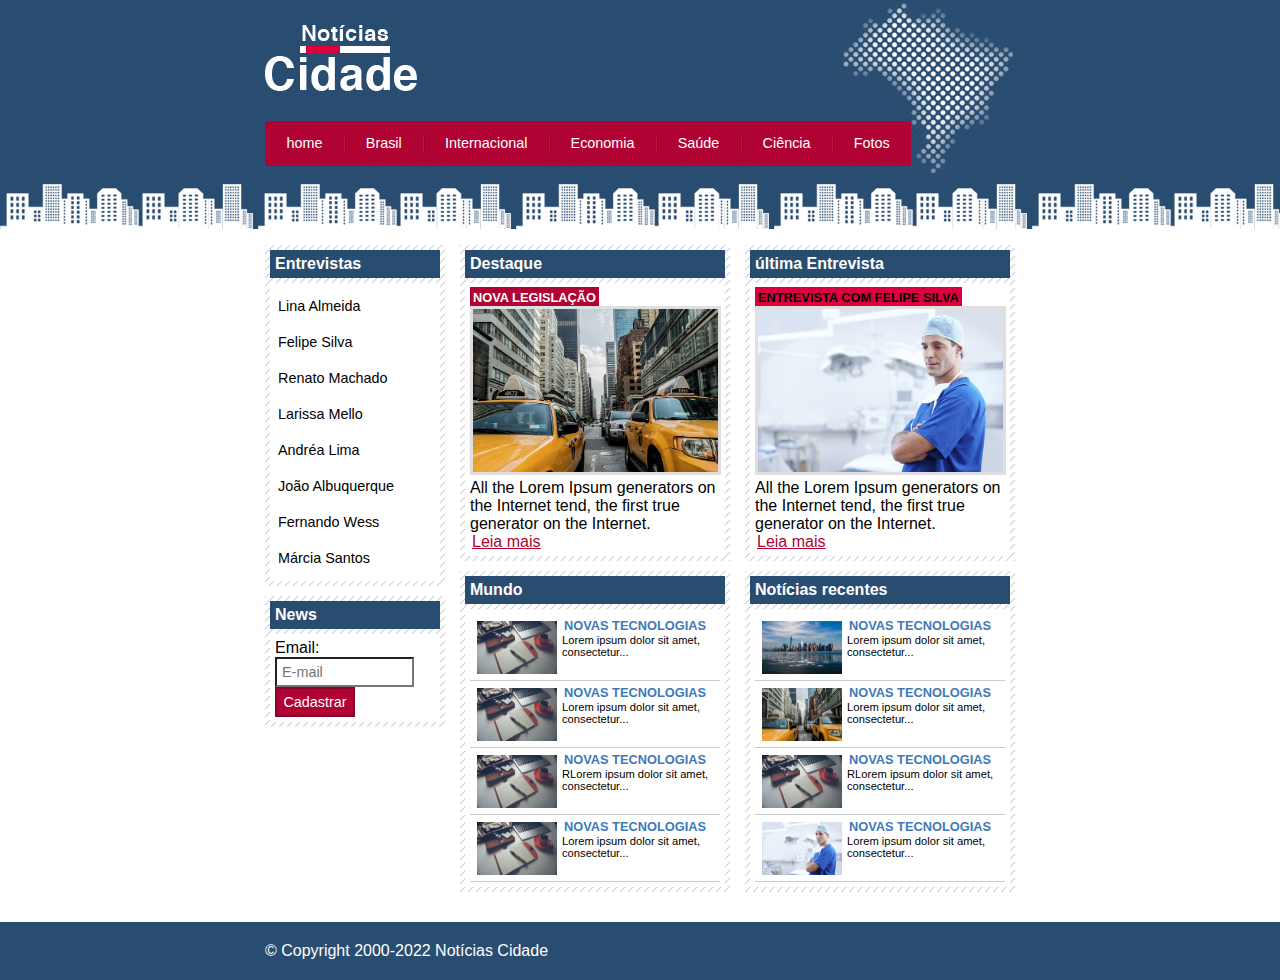
<file: index.html>
<!DOCTYPE html>
	<html>
		<head>
			<meta charset="utf-8">
			<meta name="viewport" content="width=device-width, initial-scale=1">
			<title>Notícias cidade - Seu site de notícias</title>

			<link rel="stylesheet" type="text/css" href="css/estilo.css">
		</head>
		<body class="home">

			<div class="container"><!--Início /container -->
				<div class="topo"> <!--Início /topo -->
					<h1 class="logo">Notícias cidade</h1>
					<ul class="navegacao">
						<li class="primeiro"><a class="home" href="index.html">home</a></li>
						<li><a class="brasil" href="brasil.html">Brasil</a></li>
						<li><a class="internacional" href="internacional.html">Internacional</a></li>
						<li><a class="economia" href="economia.html">Economia</a></li>
						<li><a class="saude" href="saude.html">Saúde</a></li>
						<li><a class="ciencia" href="ciencia.html">Ciência</a></li>
						<li><a class="fotos" href="fotos.html">Fotos</a></li>
					</ul>
				</div> <!-- Fim /topo -->

				<!-- Início conteúdo -->
				<div class="conteudo">
					<div class="primario">

						<div class="caixa destaque">
							<h2>Destaque</h2>
							<div class="caixa_conteudo">
								<h3>Nova Legislação</h3>
								<img class="imagem_principal" src="imagens/taxi.jpg" width="100%">
								<p>
									All the Lorem Ipsum generators on the Internet tend, the first true generator on the Internet.
								</p>
								<a href="nova_legislacao.html">Leia mais</a>
							</div>
						</div>

						<div class="caixa">
							<h2>Mundo</h2>
							<div class="caixa_conteudo">
								<ul class="lista_noticias">
									<li>
										<a href="">
											<img src="imagens/tecnologia.jpg" width="80">
											<h3>Novas tecnologias</h3>
											<p>Lorem ipsum dolor sit amet, consectetur...</p>
										</a>
									</li>
									<li>
										<a href="">
											<img src="imagens/tecnologia.jpg" width="80">
											<h3>Novas tecnologias</h3>
											<p>Lorem ipsum dolor sit amet, consectetur...</p>
										</a>
									</li>
									<li>
										<a href="">
											<img src="imagens/tecnologia.jpg" width="80">
											<h3>Novas tecnologias</h3>
											<p>RLorem ipsum dolor sit amet, consectetur...</p>
										</a>
									</li>
									<li>
										<a href="">
											<img src="imagens/tecnologia.jpg" width="80">
											<h3>Novas tecnologias</h3>
											<p>Lorem ipsum dolor sit amet, consectetur...</p>
										</a>
									</li>
								</ul>
							</div>
						</div>

					</div>
					<div class="secundario"> <!--Início /secundario -->

						<div class="caixa entrevista">
							<h2>última Entrevista</h2>
							<div class="caixa_conteudo">
								<h3>Entrevista com Felipe Silva</h3>
								<img class="imagem_principal" src="imagens/doutor.jpg" width="100%">
								<p>
									All the Lorem Ipsum generators on the Internet tend, the first true generator on the Internet.
								</p>
								<a href="">Leia mais</a>
							</div>
						</div>

						<div class="caixa">
							<h2>Notícias recentes</h2>
							<div class="caixa_conteudo">
								<ul class="lista_noticias">
									<li>
										<a href="">
											<img src="imagens/cidade.jpg" width="80">
											<h3>Novas tecnologias</h3>
											<p>Lorem ipsum dolor sit amet, consectetur...</p>
										</a>
									</li>
									<li>
										<a href="">
											<img src="imagens/taxi.jpg" width="80">
											<h3>Novas tecnologias</h3>
											<p>Lorem ipsum dolor sit amet, consectetur...</p>
										</a>
									</li>
									<li>
										<a href="">
											<img src="imagens/tecnologia.jpg" width="80">
											<h3>Novas tecnologias</h3>
											<p>RLorem ipsum dolor sit amet, consectetur...</p>
										</a>
									</li>
									<li>
										<a href="">
											<img src="imagens/doutor.jpg" width="80">
											<h3>Novas tecnologias</h3>
											<p>Lorem ipsum dolor sit amet, consectetur...</p>
										</a>
									</li>
								</ul>
							</div>
						</div>

					</div> <!--Fim /secundario -->
					
					<!--Início /lateral -->
					<div class="lateral">

						<div class="caixa">
							<h2>Entrevistas</h2>
							<div class="caixa_conteudo">
								<ul>
									<li>
										<a href="">Lina Almeida</a>
									</li>
									<li>
										<a href="">Felipe Silva</a>
									</li>
									<li>
										<a href="">Renato Machado</a>
									</li>
									<li>
										<a href="">Larissa Mello</a>
									</li>
									<li>
										<a href="">Andréa Lima</a>
									</li>
									<li>
										<a href="">João Albuquerque</a>
									</li>
									<li>
										<a href="">Fernando Wess</a>
									</li>
									<li>
										<a href="">Márcia Santos</a>
									</li>
								</ul>
							</div>
						</div>


						<div class="caixa">
							<h2>News</h2>
							<div class="caixa_conteudo">
								<form>
									<div>
										<label for="email">Email:</label>
										<input type="text" name="email" class="email" placeholder="E-mail">
									</div>
									<div>
										<input class="submit" type="submit" value="Cadastrar">
									</div>
								</form>
							</div>
						</div>

					</div><!-- Fim /lateral -->

				</div><!-- Fim /conteúdo -->

			</div> <!--Fim /container -->

			<div class="container_rodape" style="clear: both;">
					<div class="rodape">
						&copy; Copyright 2000-2022 Notícias Cidade
					</div>
			</div>

		</body>
	</html>
</file>
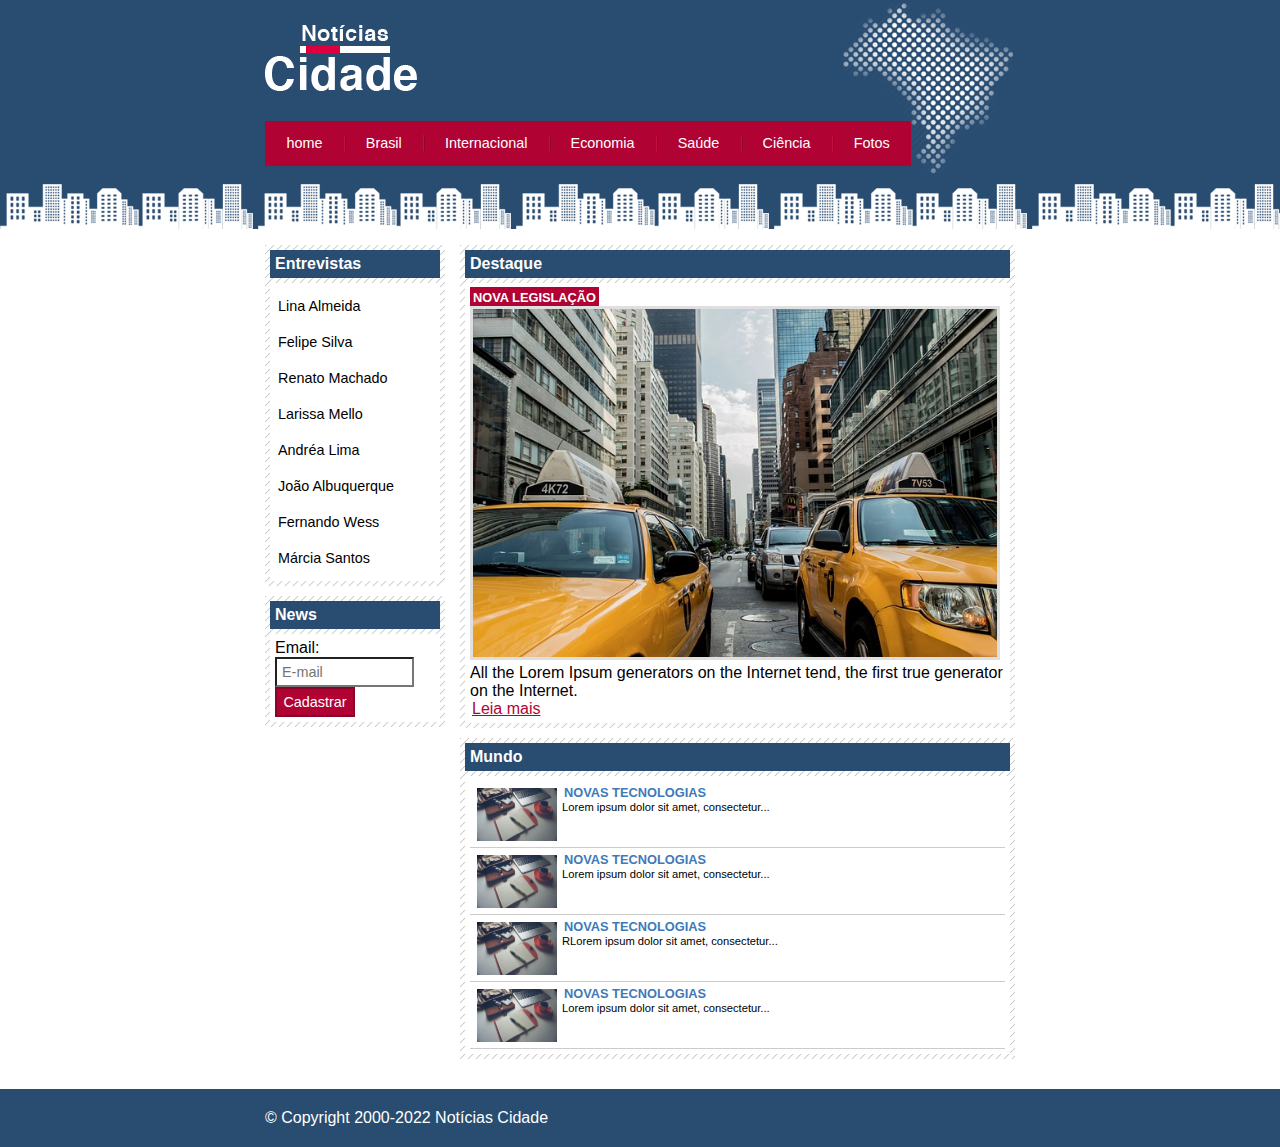
<file: brasil.html>
<!DOCTYPE html>
	<html>
		<head>
			<meta charset="utf-8">
			<meta name="viewport" content="width=device-width, initial-scale=1">
			<title>Notícias cidade - Seu site de notícias</title>

			<link rel="stylesheet" type="text/css" href="css/estilo.css">
		</head>
		<body id="duas_colunas" class="brasil">

			<div class="container"><!--Início /container -->
				<div class="topo"> <!--Início /topo -->
					<h1 class="logo">Notícias cidade</h1>
					<ul class="navegacao">
						<li class="primeiro"><a class="home" href="index.html">home</a></li>
						<li><a class="brasil" href="brasil.html">Brasil</a></li>
						<li><a class="internacional" href="internacional.html">Internacional</a></li>
						<li><a class="economia" href="economia.html">Economia</a></li>
						<li><a class="saude" href="saude.html">Saúde</a></li>
						<li><a class="ciencia" href="ciencia.html">Ciência</a></li>
						<li><a class="fotos" href="fotos.html">Fotos</a></li>
					</ul>
				</div> <!-- Fim /topo -->

				<!-- Início conteúdo -->
				<div class="conteudo">
					<div class="primario">

						<div class="caixa destaque">
							<h2>Destaque</h2>
							<div class="caixa_conteudo">
								<h3>Nova Legislação</h3>
								<img class="imagem_principal" src="imagens/taxi.jpg" width="100%">
								<p>
									All the Lorem Ipsum generators on the Internet tend, the first true generator on the Internet.
								</p>
								<a href="">Leia mais</a>
							</div>
						</div>

						<div class="caixa">
							<h2>Mundo</h2>
							<div class="caixa_conteudo">
								<ul class="lista_noticias">
									<li>
										<a href="">
											<img src="imagens/tecnologia.jpg" width="80">
											<h3>Novas tecnologias</h3>
											<p>Lorem ipsum dolor sit amet, consectetur...</p>
										</a>
									</li>
									<li>
										<a href="">
											<img src="imagens/tecnologia.jpg" width="80">
											<h3>Novas tecnologias</h3>
											<p>Lorem ipsum dolor sit amet, consectetur...</p>
										</a>
									</li>
									<li>
										<a href="">
											<img src="imagens/tecnologia.jpg" width="80">
											<h3>Novas tecnologias</h3>
											<p>RLorem ipsum dolor sit amet, consectetur...</p>
										</a>
									</li>
									<li>
										<a href="">
											<img src="imagens/tecnologia.jpg" width="80">
											<h3>Novas tecnologias</h3>
											<p>Lorem ipsum dolor sit amet, consectetur...</p>
										</a>
									</li>
								</ul>
							</div>
						</div>

					</div>
					
					<!--Início /lateral -->
					<div class="lateral">

						<div class="caixa">
							<h2>Entrevistas</h2>
							<div class="caixa_conteudo">
								<ul>
									<li>
										<a href="">Lina Almeida</a>
									</li>
									<li>
										<a href="">Felipe Silva</a>
									</li>
									<li>
										<a href="">Renato Machado</a>
									</li>
									<li>
										<a href="">Larissa Mello</a>
									</li>
									<li>
										<a href="">Andréa Lima</a>
									</li>
									<li>
										<a href="">João Albuquerque</a>
									</li>
									<li>
										<a href="">Fernando Wess</a>
									</li>
									<li>
										<a href="">Márcia Santos</a>
									</li>
								</ul>
							</div>
						</div>


						<div class="caixa">
							<h2>News</h2>
							<div class="caixa_conteudo">
								<form>
									<div>
										<label for="email">Email:</label>
										<input type="text" name="email" class="email" placeholder="E-mail">
									</div>
									<div>
										<input class="submit" type="submit" value="Cadastrar">
									</div>
								</form>
							</div>
						</div>

					</div><!-- Fim /lateral -->

				</div><!-- Fim /conteúdo -->

			</div> <!--Fim /container -->

			<div class="container_rodape" style="clear: both;">
					<div class="rodape">
						&copy; Copyright 2000-2022 Notícias Cidade
					</div>
			</div>

		</body>
	</html>
</file>
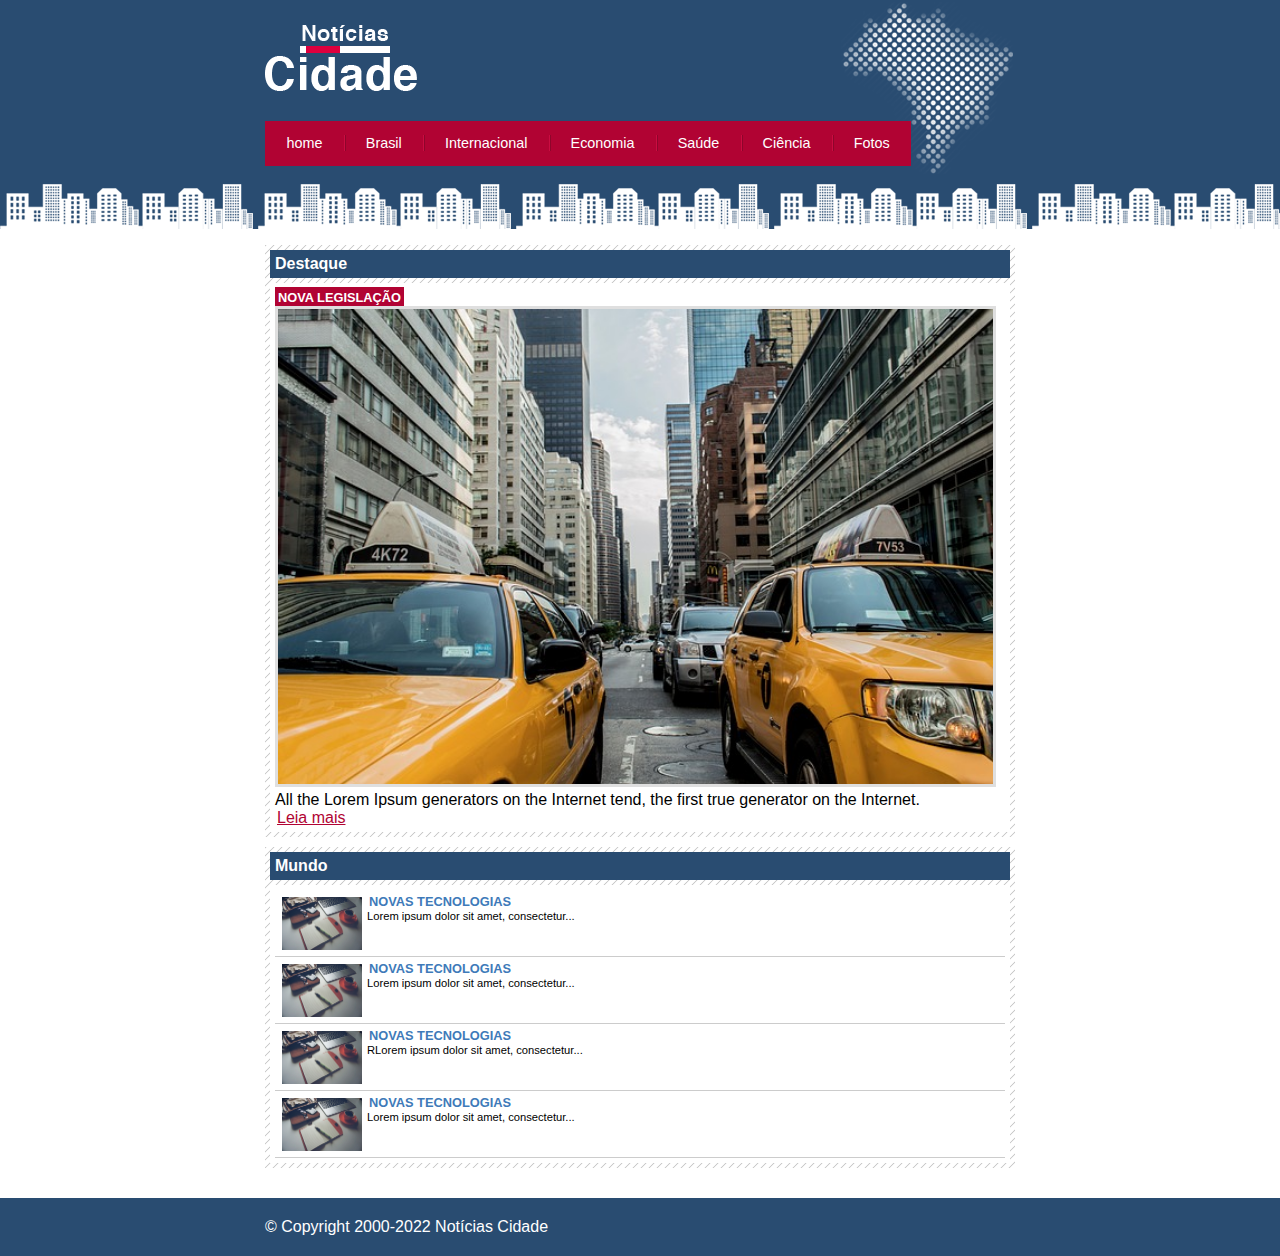
<file: fotos.html>
<!DOCTYPE html>
	<html>
		<head>
			<meta charset="utf-8">
			<meta name="viewport" content="width=device-width, initial-scale=1">
			<title>Notícias cidade - Seu site de notícias</title>

			<link rel="stylesheet" type="text/css" href="css/estilo.css">
		</head>
		<body id="uma_coluna" class="fotos">

			<div class="container"><!--Início /container -->
				<div class="topo"> <!--Início /topo -->
					<h1 class="logo">Notícias cidade</h1>
					<ul class="navegacao">
						<li class="primeiro"><a class="home" href="index.html">home</a></li>
						<li><a class="brasil" href="brasil.html">Brasil</a></li>
						<li><a class="internacional" href="internacional.html">Internacional</a></li>
						<li><a class="economia" href="economia.html">Economia</a></li>
						<li><a class="saude" href="saude.html">Saúde</a></li>
						<li><a class="ciencia" href="ciencia.html">Ciência</a></li>
						<li><a class="fotos" href="fotos.html">Fotos</a></li>
					</ul>
				</div> <!-- Fim /topo -->

				<!-- Início conteúdo -->
				<div class="conteudo">
					<div class="primario">

						<div class="caixa destaque">
							<h2>Destaque</h2>
							<div class="caixa_conteudo">
								<h3>Nova Legislação</h3>
								<img class="imagem_principal" src="imagens/taxi.jpg" width="100%">
								<p>
									All the Lorem Ipsum generators on the Internet tend, the first true generator on the Internet.
								</p>
								<a href="">Leia mais</a>
							</div>
						</div>

						<div class="caixa">
							<h2>Mundo</h2>
							<div class="caixa_conteudo">
								<ul class="lista_noticias">
									<li>
										<a href="">
											<img src="imagens/tecnologia.jpg" width="80">
											<h3>Novas tecnologias</h3>
											<p>Lorem ipsum dolor sit amet, consectetur...</p>
										</a>
									</li>
									<li>
										<a href="">
											<img src="imagens/tecnologia.jpg" width="80">
											<h3>Novas tecnologias</h3>
											<p>Lorem ipsum dolor sit amet, consectetur...</p>
										</a>
									</li>
									<li>
										<a href="">
											<img src="imagens/tecnologia.jpg" width="80">
											<h3>Novas tecnologias</h3>
											<p>RLorem ipsum dolor sit amet, consectetur...</p>
										</a>
									</li>
									<li>
										<a href="">
											<img src="imagens/tecnologia.jpg" width="80">
											<h3>Novas tecnologias</h3>
											<p>Lorem ipsum dolor sit amet, consectetur...</p>
										</a>
									</li>
								</ul>
							</div>
						</div>

					</div>

				</div><!-- Fim /conteúdo -->

			</div> <!--Fim /container -->

			<div class="container_rodape" style="clear: both;">
					<div class="rodape">
						&copy; Copyright 2000-2022 Notícias Cidade
					</div>
			</div>

		</body>
	</html>
</file>
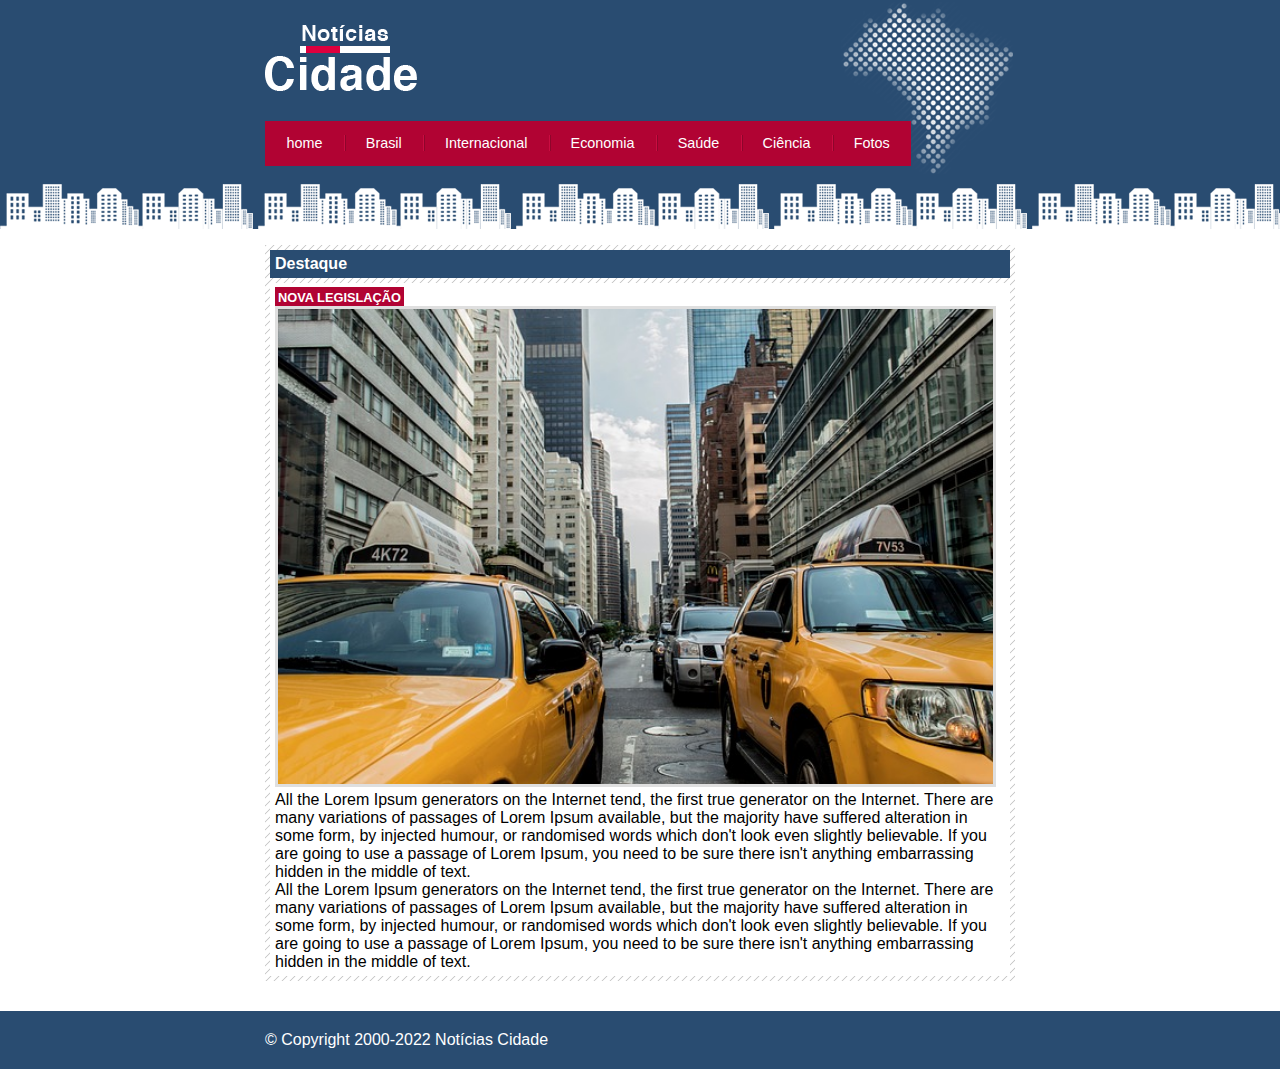
<file: nova_legislacao.html>
<!DOCTYPE html>
	<html>
		<head>
			<meta charset="utf-8">
			<meta name="viewport" content="width=device-width, initial-scale=1">
			<title>Notícias cidade - Seu site de notícias</title>

			<link rel="stylesheet" type="text/css" href="css/estilo.css">
		</head>
		<body id="uma_coluna" class="brasil">

			<div class="container"><!--Início /container -->
				<div class="topo"> <!--Início /topo -->
					<h1 class="logo">Notícias cidade</h1>
					<ul class="navegacao">
						<li class="primeiro"><a class="home" href="index.html">home</a></li>
						<li><a class="brasil" href="brasil.html">Brasil</a></li>
						<li><a class="internacional" href="internacional.html">Internacional</a></li>
						<li><a class="economia" href="economia.html">Economia</a></li>
						<li><a class="saude" href="saude.html">Saúde</a></li>
						<li><a class="ciencia" href="ciencia.html">Ciência</a></li>
						<li><a class="fotos" href="fotos.html">Fotos</a></li>
					</ul>
				</div> <!-- Fim /topo -->

				<!-- Início conteúdo -->
				<div class="conteudo">
					<div class="primario">

						<div class="caixa destaque">
							<h2>Destaque</h2>
							<div class="caixa_conteudo">
								<h3>Nova Legislação</h3>
								<img class="imagem_principal" src="imagens/taxi.jpg" width="100%">
								<p>
									All the Lorem Ipsum generators on the Internet tend, the first true generator on the Internet.
									There are many variations of passages of Lorem Ipsum available, but the majority have suffered alteration in some form, by injected humour, or randomised words which don't look even slightly believable. If you are going to use a passage of Lorem Ipsum, you need to be sure there isn't anything embarrassing hidden in the middle of text.
								</p>
								<p>
									All the Lorem Ipsum generators on the Internet tend, the first true generator on the Internet.
									There are many variations of passages of Lorem Ipsum available, but the majority have suffered alteration in some form, by injected humour, or randomised words which don't look even slightly believable. If you are going to use a passage of Lorem Ipsum, you need to be sure there isn't anything embarrassing hidden in the middle of text.
								</p>
							</div>
						</div>
					</div>

				</div><!-- Fim /conteúdo -->

			</div> <!--Fim /container -->

			<div class="container_rodape" style="clear: both;">
					<div class="rodape">
						&copy; Copyright 2000-2022 Notícias Cidade
					</div>
			</div>

		</body>
	</html>
</file>
<file: css/estilo.css>
*{
	margin: 0;
	padding: 0;
}

body{
	font-family: "Trebuchet MS", Helvetica, sans-serif;
	background: #fff url(../imagens/fundo.png) repeat-x;
}

.container{
	width: 750px;
	margin: 0 auto;
}

.topo{
	height: 150px;
	background: url(../imagens/detalhe-topo.png) no-repeat right top;
	padding-top: 25px;
}

.logo{
	width: 152px;
	height: 66px;
	background: url(../imagens/logo.png) no-repeat center;
	text-indent: -3000px;
}

a:link, a:visited{
	color: #b10333;
	padding: 2px;
}

a:hover{
	color: #e50040;
}

ul{
	margin: 0;
	padding: 0;
	list-style: none;
}

.topo ul{
	margin-top: 30px;
	background: #b10333;
	float: left;
}

.topo ul li{
	float: left;
}

.topo ul a{
	font-size: 0.9em;
	display: block;
	padding: 0.5em 1.5em;
	line-height: 2.1em;
	text-decoration: none;
	color: #fff;
	background: url(../imagens/divisor.png) no-repeat left center;
}

.topo ul .primeiro a{
	background: none;
}

.topo ul a:hover{
	color: #69001d;
}

body.home .navegacao a.home,
body.brasil .navegacao a.brasil,
body.internacion .navegacao a.internacional,
body.economia .navegacao a.economia,
body.saude .navegacao a.saude,
body.ciencia .navegacao a.ciencia,
body.fotos .navegacao a.fotos,{
	color: #fff;
	background: #de003e;
	cursor: text;
}
.conteudo{
	margin-top: 60px;
	background: #f5f5f5;
}

.primario{
	width: 270px;
	float: left;
	margin: 0 0 20px 195px;
}

#duas_colunas .primario{
	width: 555px;
}

#uma_coluna .primario{
	width: 750px;
	margin: 0 0 20px 0;
}

.secundario{
	width: 270px;
	float: left;
	margin: 0 0 20px 15px;
}

.lateral{
	width: 180px;
	float: left;
	margin: 0 0 20px -750px;
}

.caixa{
	margin: 10px 0;
	padding: 5px;
	background: #f3f3f3 url(../imagens/fundo-caixa.png) ;

}

h2{
	font-size: 1em;
	background: #294c71;
	color: #fff;
	padding: 5px;
}

.caixa_conteudo{
	background: #fff;
	padding: 5px;
	margin-top: 5px;
}

.lateral ul a{
	font-size: 0.9em;
	padding: 3px;
	display: block;
	line-height: 30px;
	color: #000;
	text-decoration: none;
	border-bottom: 1 px solid #f3f3f3;
}

.lateral ul a:hover{
	background: #f9f9f9 url(../imagens/marcador.png) no-repeat left center;
	padding-left: 20px ;
	color: #a1a1a1;
}

label{
	display: block;
	cursor: pointer;
}

input{
	padding: 5px;
	width: 125px;
	font-size: 0.9em;
	background-color: #fff;
}

input.submit{
	width: 80px;
	color: #fff;
	background-color: #b10333;
	border: 2px solid #870529;
}

img.imagem_principal{
	width: 98%;
	border: 3px solid #dfdfdf;
}

h3{
	text-transform: uppercase;
	display: inline;
	font-size: 0.8em;
	padding: 3px;

}

.destaque h3{
background: #b10333;
color: #fff;
}

.entrevista h3{
background: #de003e;
}

.lista_noticias li{
	padding: 2px;
	border-bottom: 1px solid #ccc;
	height: 62px;
}

.lista_noticias li a img{
	float: left;
	margin: 5px;
}

.lista_noticias li a{
	text-decoration: none;
}

.lista_noticias li a h3{
	font-size: 0.8em;
	padding: 0;
	color: #3e7ab9;
}

.lista_noticias li a p{
	font-size: 0.7em;
	color: #000;
}

.lista_noticias li:hover{
	background: #eee;
	cursor: pointer;
}

.container_rodape {
	background: #294c71;
	padding: 20px;
}
.rodape{
	width: 750px;
	margin: 0 auto;
	color: #fff;
}
</file>
